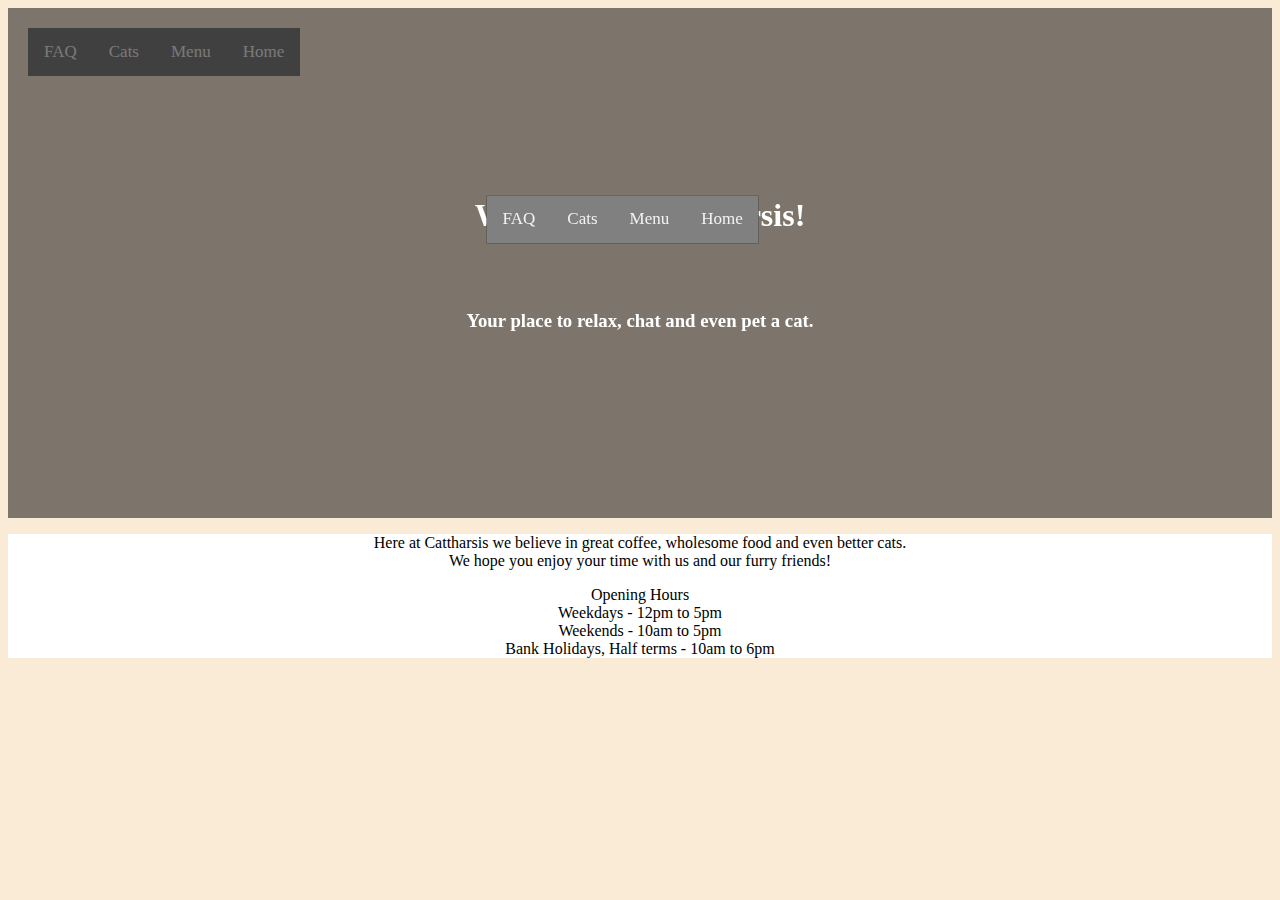
<file: index.html>
<!DOCTYPE html>
<html lang="en">
<head>
    <meta charset="UTF-8">
    <meta http-equiv="X-UA-Compatible" content="IE=edge">
    <meta name="viewport" content="width=device-width, initial-scale=1.0">
    <link rel="stylesheet" href="index.css">
    <title>Catcafe</title>
</head>
<body>
    <div class="container">
        <nav class="topnav">
            <ul>
                <li><a href="index.html" class="active"> Home</a></li>
                <li><a href="menu.html"> Menu</a></li>
                <li><a href="cats.html"> Cats</a></li>
                <li><a href="faq.html"> FAQ</a></li>
            </ul>
            </nav>
</div>
   <div class="hero-image">
    <div class="hero-text">
        <div class="container">
            <nav class="topnav">
                <ul>
                    <li><a href="index.html" class="active"> Home</a></li>
                    <li><a href="menu.html"> Menu</a></li>
                    <li><a href="cats.html"> Cats</a></li>
                    <li><a href="faq.html"> FAQ</a></li>
                </ul>
                </nav>
    </div>
        <h1> Welcome to Cat-tharsis! </h1>
        <br>
        <br>
        <h3>Your place to relax, chat and even pet a cat.</h3>
</div>
</div>
<main class="center">
    <p> Here at Cattharsis we believe in great coffee, wholesome food and even better cats. 
        <br>
        We hope you enjoy your time with us and our furry friends!
    </p>
<p> Opening Hours
    <br>
    Weekdays - 12pm to 5pm 
    <br>
    Weekends - 10am to 5pm
    <br>
    Bank Holidays, Half terms - 10am to 6pm
</p>
</main>
</body>
</html>
</file>
<file: index.css>
body { 
    background-color: antiquewhite;

}
 
  body, html {
    height: 90%;
}

.hero-image {
  background-image: linear-gradient(rgba(0, 0, 0, 0.5), rgba(0, 0, 0, 0.5)), url("https://c.pxhere.com/photos/9e/73/cat_sweet_kitty_animals-974997.jpg!d");


  height: 70%;

 
  background-position: center;
  background-repeat: no-repeat;
  background-size: cover;
  position: relative;
}

.container {
  position: absolute;
  margin: 20px;
  width: auto;
}
.topnav {
  float: right;
  position: fixed;
  justify-content: space-between;
  overflow: hidden;
  background-color: #333;
}
.topnav a {
  float: right;
  color: #f2f2f2;
  text-align: center;
  padding: 14px 16px;
  text-decoration: none;
  font-size: 17px;
}
ul {
  list-style-type: none;
  margin: 0;
  padding: 0;
  background-color: grey;
  overflow: hidden;
  float: right;
}

li {
  list-style-type: none;
  display: inline;
}
li a {
  display: inline-block;
  color: white;
  text-align: center;
  padding: 14px 16px;
  text-decoration: none;
}



.hero-text {
  text-align: center;
  position: absolute;
  top: 50%;
  left: 50%;
  transform: translate(-50%, -50%);
  color: white;
} 

div p main {
width: auto;
height: auto;
left: 27px;
top: 789px;

font-family: 'Times New Roman', Times, serif;
font-style: normal;
font-weight: 800;
font-size: 100px;
line-height: 50px;
display: block;
color: #000000;
}

.center {
  text-align: center;
  background-color: white;
}
</file>
